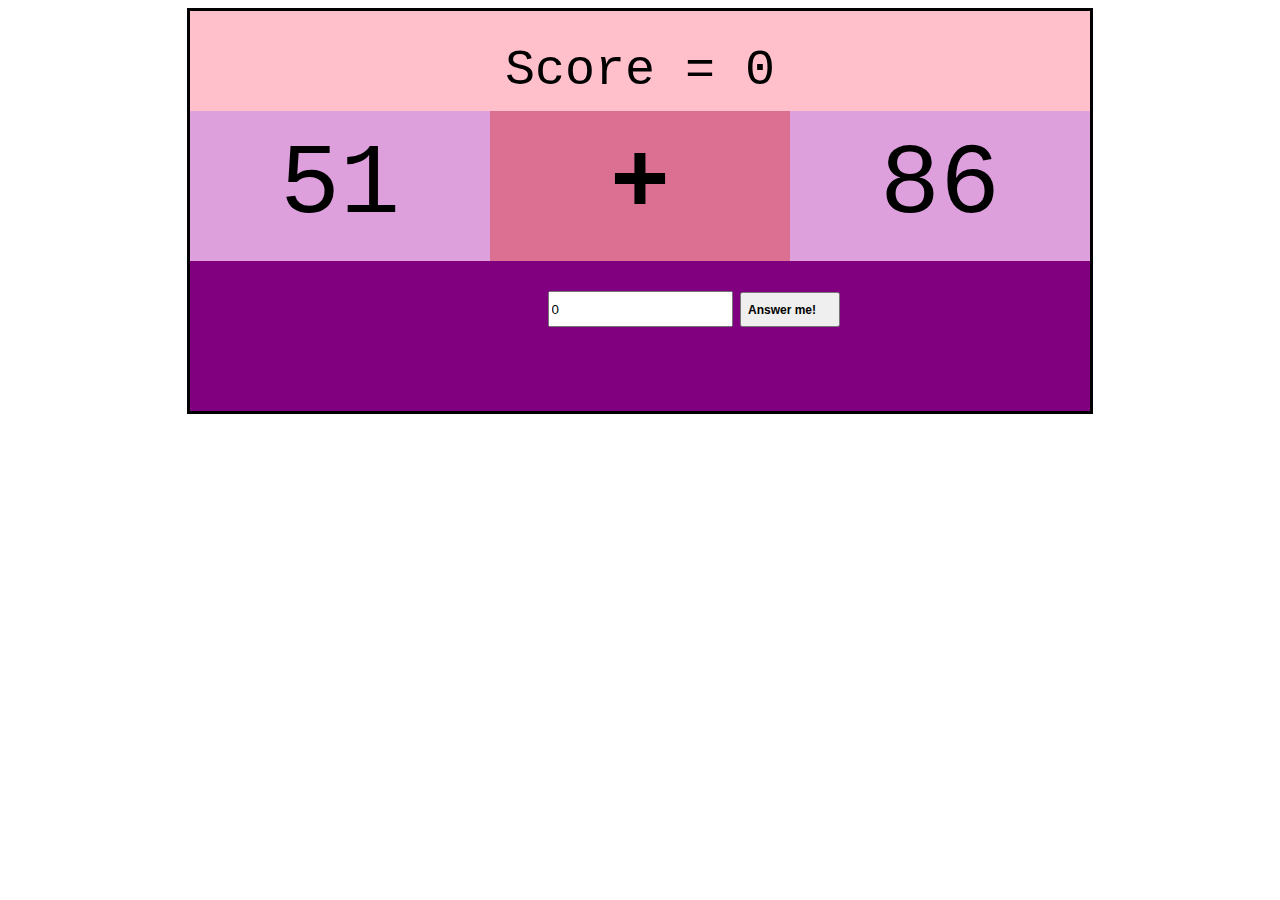
<file: Week 5 Rekenspelletje/index.html>
<!DOCTYPE html>
<html>

<head>
  <meta charset="utf-8" >
  <meta http-equiv="X-UA-Compatible" content="IE=edge" >
  <title>Rekenspelletje</title>
  <meta name="viewport" content="width=device-width, initial-scale=1" >
  <link rel="stylesheet" type="text/css" media="screen" href="Style.css" >
  <script src="JavaScriptCode.js"></script>
</head>

<body onload="load()">
  <div class="container-box">
    <div class="container-box-child">
      <p id="p1">Score = </p>
    </div>
    <div class="container-box-child" id="first"></div>
    <div class="container-box-child" id="second"></div>
    <div class="container-box-child" id="third"></div>
    <div class="container-box-child">
      <div class="textbox">
        <input type="text" onkeypress="return onlyNumberKey(event)" id="text" >
      </div>
      <button id="button">
        <h1>Answer me!</h1>
      </button>
    </div>
  </div>
  <script>
    function onlyNumberKey(evt) {
      var ASCIICode = (evt.which) ? evt.which : evt.keyCode
      if (ASCIICode > 31 && (ASCIICode < 48 || ASCIICode > 57))
        return false;
      return true;
    }
  </script>
</body>

</html>
</file>
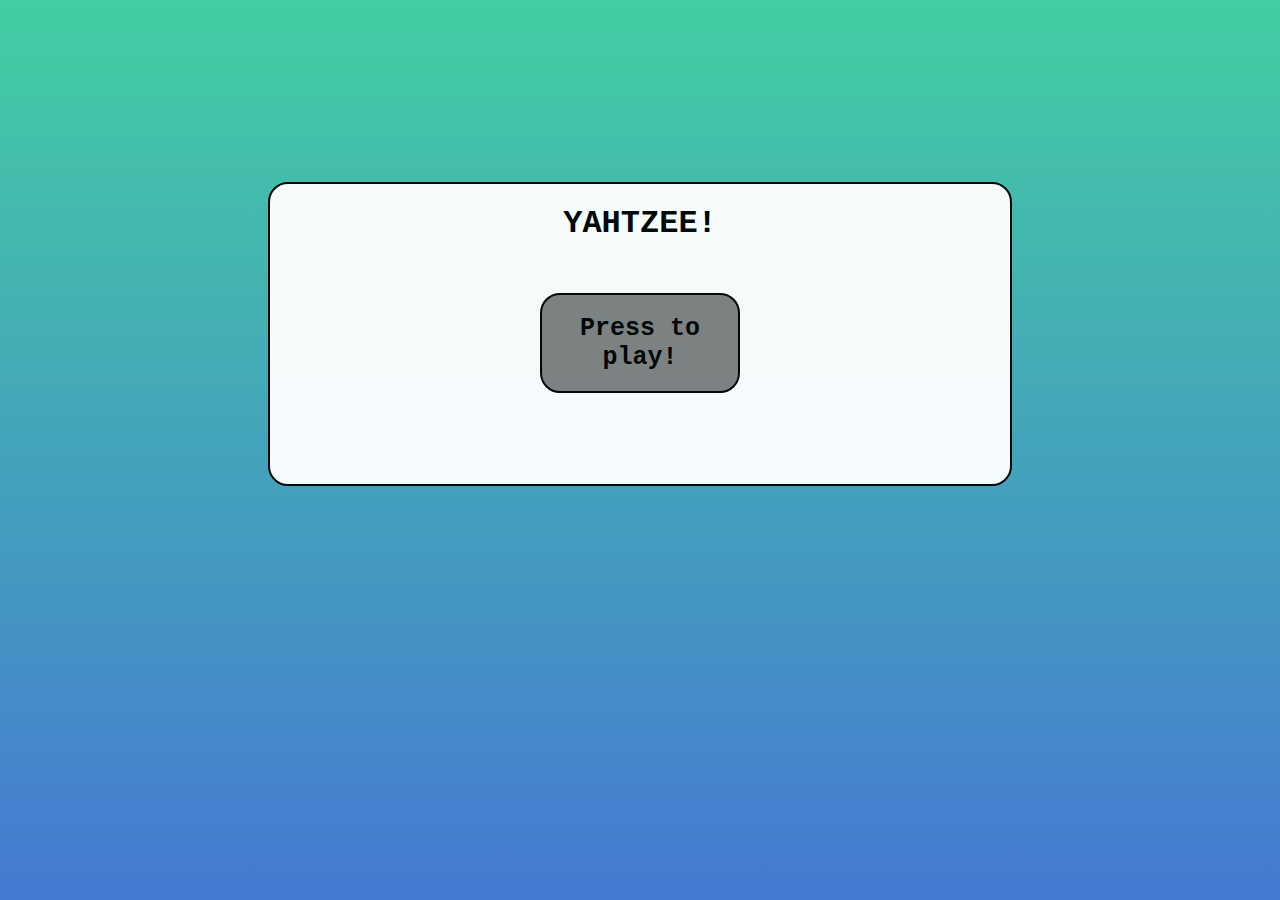
<file: YAHTZEE!/index.html>
<!DOCTYPE html>
<html>

<head>
  <meta charset='utf-8'>
  <meta http-equiv='X-UA-Compatible' content='IE=edge'>
  <title>Yahtzee!</title>
  <meta name='viewport' content='width=device-width, initial-scale=1'>
  <link rel='stylesheet' type='text/css' media='screen' href='style.css'>
  <link rel="icon" href="images/six.png">
</head>

<body>
  <div class="Error" id="opacity" disabled>
    <div class="player1" id="player1" disable>
      <h1 class="Yahtzee" style="background: cyan">Player 1</h1>
      <div class="grid-container">

        <div class="grid-item">aces</div>
        <div class="grid-itemB"></div>
        <div class="grid-itemC" onclick="checkNumbers(1), totalPoints()" id="score1" >0</div>

        <div class="grid-item">twos</div>
        <div class="grid-itemB" id = "green1"></div>
        <div class="grid-itemC" onclick="checkNumbers(2), totalPoints()" id="score2" >0</div>

        <div class="grid-item">threes</div>
        <div class="grid-itemB" id = "green2"></div>
        <div class="grid-itemC" onclick="checkNumbers(3), totalPoints()" id="score3" >0</div>

        <div class="grid-item">fours</div>
        <div class="grid-itemB" id = "green3"></div>
        <div class="grid-itemC" onclick="checkNumbers(4), totalPoints()" id="score4" >0</div>

        <div class="grid-item">fives</div>
        <div class="grid-itemB" id = "green4"></div>
        <div class="grid-itemC" onclick="checkNumbers(5), totalPoints()" id="score5" >0</div>

        <div class="grid-item">sixes</div>
        <div class="grid-itemB" id = "green5"></div>
        <div class="grid-itemC" onclick="checkNumbers(6), totalPoints()" id="score6" >0</div>

        <div class="grid-item">Bonus</div>
        <div class="grid-itemB" id = "green6"></div>
        <div class="grid-itemC" id="Bonus" onload="bonus()">0</div>

        <div class="grid-item">total points</div>
        <div class="grid-itemB"></div>
        <div class="grid-itemC" id="total">0</div>

      </div>
      <div class="grid-containerb">

        <div class="grid-item">3 of a kind</div>
        <div class="grid-itemB"></div>
        <div class="grid-itemC" onclick="ofKind(3), totalPointsBottom()" id="scoreBottom1">0</div>

        <div class="grid-item">4 of a kind</div>
        <div class="grid-itemB"></div>
        <div class="grid-itemC" onclick="ofKind(4), totalPointsBottom()" id="scoreBottom2">0</div>

        <div class="grid-item">Full house</div>
        <div class="grid-itemB"></div>
        <div class="grid-itemC" onclick="fullHouse(), totalPointsBottom()" id="scoreBottom3" >0</div>

        <div class="grid-item">small straight</div>
        <div class="grid-itemB"></div>
        <div class="grid-itemC" onclick="smallSTR(), totalPointsBottom()" id="scoreBottom4" >0</div>

        <div class="grid-item">large straight</div>
        <div class="grid-itemB"></div>
        <div class="grid-itemC" onclick="bigSTR(), totalPointsBottom()" id="scoreBottom5" >0</div>

        <div class="grid-item">Yahtzee</div>
        <div class="grid-itemB"></div>
        <div class="grid-itemC" onclick="Yahtzee(), totalPointsBottom()" id="scoreBottom6">0</div>

        <div class="grid-item">Chance</div>
        <div class="grid-itemB"></div>
        <div class="grid-itemC" onclick="Chance(), totalPointsBottom()" id="scoreBottom7">0</div>

        <div class="grid-item">Total points</div>
        <div class="grid-itemB"></div>
        <div class="grid-itemC" id="totalBottom">0</div>

      </div>
      <div class="grid-containerc">
        <div class="grid-item">top section total</div>
        <div class="grid-itemB"></div>
        <div class="grid-itemC2" id="topTotal">0</div>

        <div class="grid-item">bottom section total</div>
        <div class="grid-itemB"></div>
        <div class="grid-itemC2" id="bottomTotal">0</div>

        <div class="grid-item">Grand total</div>
        <div class="grid-itemB"></div>
        <div class="grid-itemC2" id="grandTotal" onload="grandTotal()">0</div>
      </div>
    </div>

<!-------Player 2------->

    <div class="player2" id="player2" disable>
      <h1 class="Yahtzee" style="background: rgb(255, 63, 63)">Player 2</h1>
      <div class="grid-container">

        <div class="grid-item">aces</div>
        <div class="grid-itemB"></div>
        <div class="grid-itemC" onclick="checkNumbers(1), totalPoints()" id="sScore1" >0</div>

        <div class="grid-item">twos</div>
        <div class="grid-itemB"></div>
        <div class="grid-itemC" onclick="checkNumbers(2), totalPoints()" id="sScore2" >0</div>

        <div class="grid-item">threes</div>
        <div class="grid-itemB"></div>
        <div class="grid-itemC" onclick="checkNumbers(3), totalPoints()" id="sScore3" >0</div>

        <div class="grid-item">fours</div>
        <div class="grid-itemB"></div>
        <div class="grid-itemC" onclick="checkNumbers(4), totalPoints()" id="sScore4" >0</div>

        <div class="grid-item">fives</div>
        <div class="grid-itemB"></div>
        <div class="grid-itemC" onclick="checkNumbers(5), totalPoints()" id="sScore5" >0</div>

        <div class="grid-item">sixes</div>
        <div class="grid-itemB"></div>
        <div class="grid-itemC" onclick="checkNumbers(6), totalPoints()" id="sScore6" >0</div>

        <div class="grid-item">Bonus</div>
        <div class="grid-itemB"></div>
        <div class="grid-itemC" id="Bonus2" onload="bonus()">0</div>

        <div class="grid-item">total points</div>
        <div class="grid-itemB"></div>
        <div class="grid-itemC" id="total2">0</div>

      </div>
      <div class="grid-containerb">

        <div class="grid-item">3 of a kind</div>
        <div class="grid-itemB"></div>
        <div class="grid-itemC" onclick="ofKind(3), totalPointsBottom()" id="sScoreBottom1">0</div>

        <div class="grid-item">4 of a kind</div>
        <div class="grid-itemB"></div>
        <div class="grid-itemC" onclick="ofKind(4), totalPointsBottom()" id="sScoreBottom2">0</div>

        <div class="grid-item">Full house</div>
        <div class="grid-itemB"></div>
        <div class="grid-itemC" onclick="fullHouse(), totalPointsBottom()" id="sScoreBottom3" >0</div>

        <div class="grid-item">small straight</div>
        <div class="grid-itemB"></div>
        <div class="grid-itemC" onclick="smallSTR(), totalPointsBottom()" id="sScoreBottom4" >0</div>

        <div class="grid-item">large straight</div>
        <div class="grid-itemB"></div>
        <div class="grid-itemC" onclick="bigSTR(), totalPointsBottom()" id="sScoreBottom5" >0</div>

        <div class="grid-item">Yahtzee</div>
        <div class="grid-itemB"></div>
        <div class="grid-itemC" onclick="Yahtzee(5), totalPointsBottom()" id="sScoreBottom6">0</div>

        <div class="grid-item">Chance</div>
        <div class="grid-itemB"></div>
        <div class="grid-itemC" onclick="Chance(), totalPointsBottom()" id="sScoreBottom7">0</div>

        <div class="grid-item">Total points</div>
        <div class="grid-itemB"></div>
        <div class="grid-itemC" id="totalBottom2">0</div>

      </div>
      <div class="grid-containerc">
        <div class="grid-item">top section total</div>
        <div class="grid-itemB"></div>
        <div class="grid-itemC2" id="topTotal2">0</div>

        <div class="grid-item">bottom section total</div>
        <div class="grid-itemB"></div>
        <div class="grid-itemC2" id="bottomTotal2">0</div>

        <div class="grid-item">Grand total</div>
        <div class="grid-itemB"></div>
        <div class="grid-itemC2" id="grandTotal2" onload="grandTotal()">0</div>
      </div>
    </div>


    <div class="scoreboard">
      <h2 class="player1score" id="player1score"></h2>
      <h2 class="rounds" id="rounds">round 1</h2>
      <h2 class="player2score" id="player2score"></h2>
    </div>

    <div class="playArea">
      <h2 class="tries" id="display">tries : 3</h2>
      <h1>Press the dice to keep them</h1>
      <div class="diceArea">
        <img class="dice dice1" draggable="false" id="dice1" onclick="holdDice(0)" src="images/blankspace.png">
        <img class="dice dice2" draggable="false" id="dice2" onclick="holdDice(1)" src="images/blankspace.png">
        <img class="dice dice3" draggable="false" id="dice3" onclick="holdDice(2)" src="images/blankspace.png">
        <img class="dice dice4" draggable="false" id="dice4" onclick="holdDice(3)" src="images/blankspace.png">
        <img class="dice dice5" draggable="false" id="dice5" onclick="holdDice(4)" src="images/blankspace.png">
      </div>
      <h1></h1>
      <button class="try" id="try" onclick="rollDice()" disabled>Roll !</button>
      <button class="reset-btn" onclick="restart()">Reset</button>
    </div>
  </div>
  <h1 class="errorMessage">Please make the webpage bigger</h1>

  <div class="play" id="play">
    <div class="press">
      <h1 class="">Yahtzee!</h1>
      <button class="press2play" id="pressed" onclick="play()">Press to play!</button>
    </div>
  </div>

  <script type="text/javascript" src="script.js"></script>
</body>

</html>
</file>
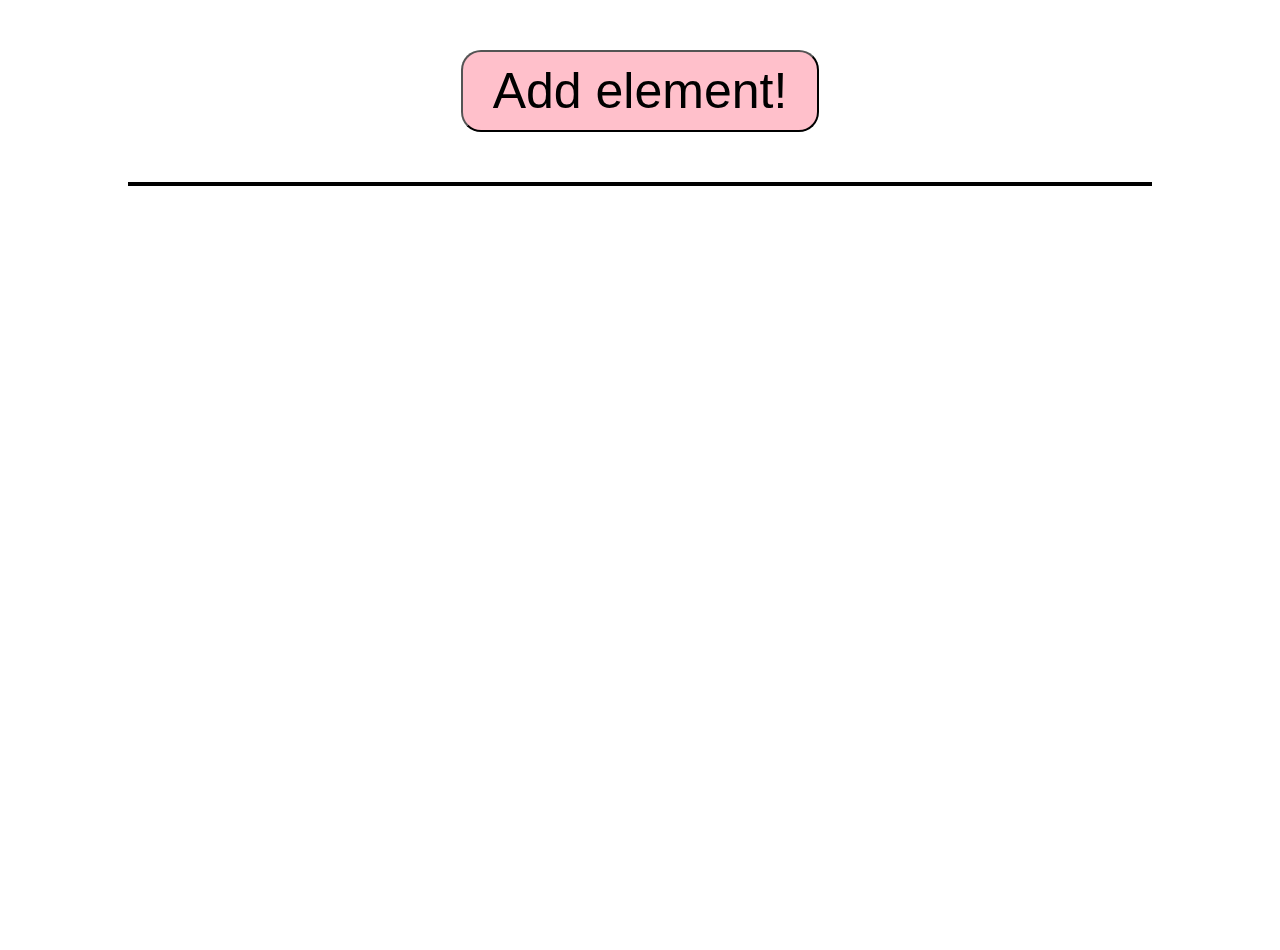
<file: Javascript Toets/Opdracht 10 JS/test.html>
<!DOCTYPE html>
<html lang="en">
    <head>
        <meta charset="UTF-8">
        <meta name="viewport" content="width=device-width, initial-scale=1.0">
        <meta http-equiv="X-UA-Compatible" content="IE=edge, chrome=1">

        <link rel="stylesheet" href="style.css">
        <link rel="shortcut icon" type="image/png" href="#">
        
        <title>Javascript-toets</title>
        <meta name="description" content="Javascript-toets">

    </head>
    <body>
        <div class="button-container">
            <button class="button-container__item button" onclick="randomNumber()">Add element!</button>
        </div>
        <div class="container">
            
        </div>
        <script src="script.js"></script>
    </body>
</html>
</file>
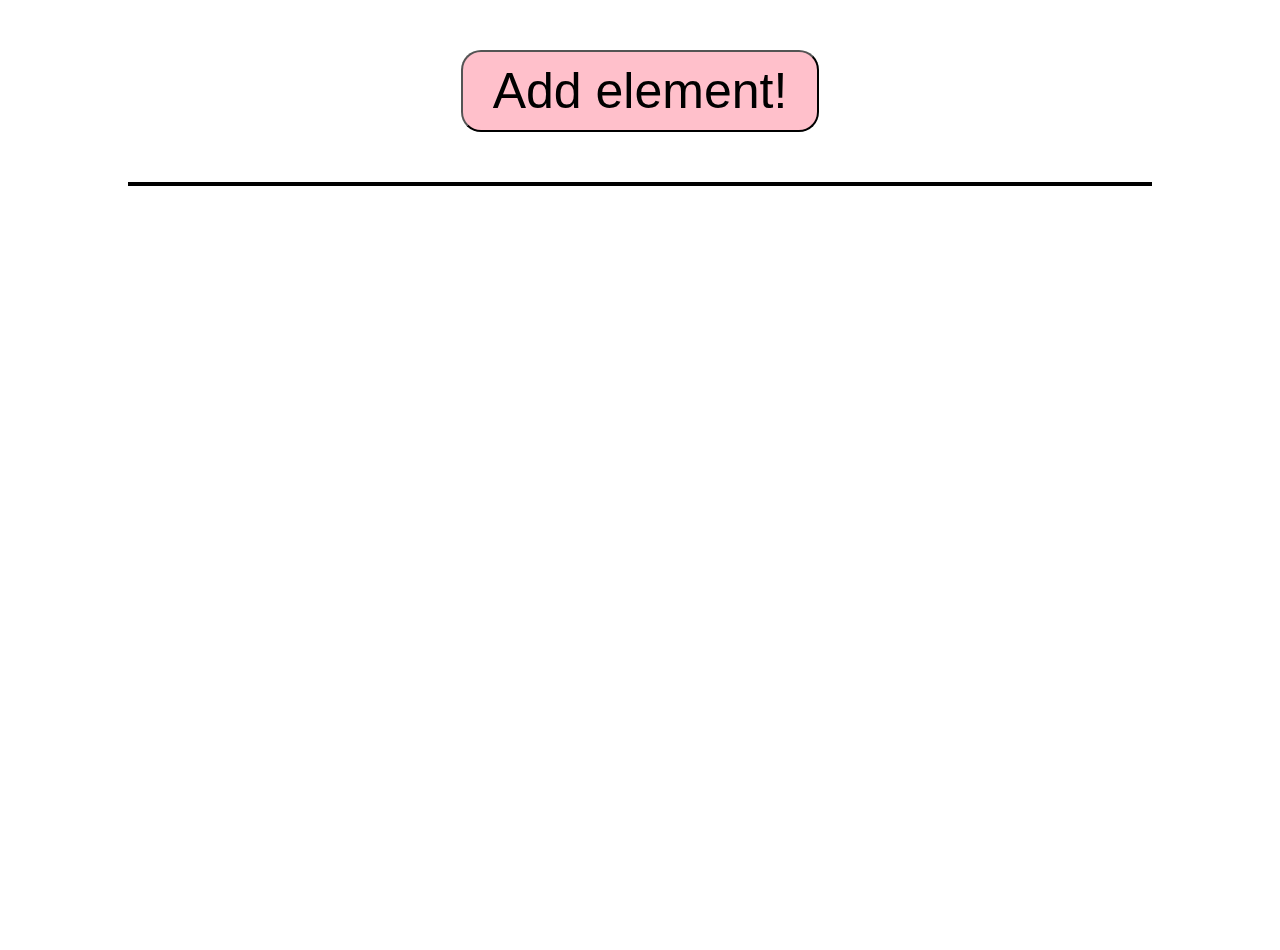
<file: Javascript Toets/Opdracht 6 JS/test.html>
<!DOCTYPE html>
<html lang="en">
    <head>
        <meta charset="UTF-8">
        <meta name="viewport" content="width=device-width, initial-scale=1.0">
        <meta http-equiv="X-UA-Compatible" content="IE=edge, chrome=1">

        <link rel="stylesheet" href="style.css">
        <link rel="shortcut icon" type="image/png" href="#">
        
        <title>Javascript-toets</title>
        <meta name="description" content="Javascript-toets">

    </head>
    <body>
        <div class="button-container">
            <button class="button-container__item button" onclick="addDiv()">Add element!</button>
        </div>
        <div class="container">
            
        </div>
        <script src="script.js"></script>
    </body>
</html>
</file>
<file: Week 5 Rekenspelletje/Style.css>
html {
    text-align: center;
}

.container-box {
    display: flex;
    flex-wrap: wrap;
    justify-content: center;
    margin-left: auto;
    margin-right: auto;
    font-size: 50px;
    font-family: courier;
    width: 900px;
    height: 400px;
    border: 3px solid black;
}

.container-box-child:nth-child(1) {
    background-color: pink;
    height: 100px;
    width: 900px;
    ;
    text-align: center;
    line-height: 20px;
}

.container-box-child:nth-child(2) {
    background-color: plum;
    height: 150px;
    width: 300px;
    line-height: 150px;
    font-size: 100px;
}

.container-box-child:nth-child(3) {
    background-color: palevioletred;
    height: 150px;
    width: 300px;
    line-height: 150px;
    font-size: 100px;
    font-weight: bold;
}

.container-box-child:nth-child(4) {
    background-color: plum;
    height: 150px;
    width: 300px;
    line-height: 150px;
    font-size: 100px;
}

.container-box-child:nth-child(5) {
    background-color: purple;
    height: 150px;
    width: 900px;
}

#text {
    margin-left: auto;
    margin-right: auto;
    margin-top: 30px;
    height: 30px;
    display: flex;
}

#button {
    display: flex;
    margin-left: auto;
    margin-right: 250px;
    margin-top: -35px;
    width: 100px;
    height: 35px;
    font-size: 6px;
    text-align: center;
}
</file>
<file: YAHTZEE!/style.css>
html {
    font-family: courier;
    text-transform: uppercase;
}

body {
    background: linear-gradient(#43cea2, #4568dc);
    background-size: 1920px 1080px;
    margin: 0;
    padding: 0;
    overflow: hidden;
}

.player1 {
    position: relative;
    top: -10px;
    float: left;
}

.player2 {
    position: relative;
    top: -10px;
    float: right;
}

.Yahtzee {
    position: relative;
    top: 10px;
    left: 5px;
    width: 292px;
    padding: 10px;
    font-size: 25px;
    text-align: center;
    border: 2px solid black;
    background-color: white;
}

.grid-container {
    display: grid;
    grid-template-columns: auto auto auto;
    width: 312px;
    border: 2px solid black;
    margin: 5px;
}

.grid-containerb {
    display: grid;
    grid-template-columns: auto auto auto;
    width: 312px;
    border: 2px solid black;
    margin: 5px;
}

.grid-containerc {
    display: grid;
    grid-template-columns: auto auto auto;
    width: 312px;
    border: 2px solid black;
    margin: 5px;
}

.grid-item {
    width: 170px;
    padding: 8.5px;
    font-size: 10px;
    text-align: left;
    background-color: white;
    font-weight: bold;
    border-bottom: 1px solid black;
}

.grid-itemB {
    width: 49px;
    padding: 8.5px;
    font-size: 10px;
    text-align: left;
    background-color: rgb(47, 255, 99);
    border-bottom: 1px solid black;
}

.grid-itemC {
    color: gray;
    width: 42px;
    padding: 8.5px;
    font-size: 10px;
    text-align: left;
    background-color: rgb(252, 240, 218);
    border-bottom: 1px solid black;
    font-weight: bold;
    cursor: pointer;
    transition: all 1s ease;
}

.grid-itemC:hover {
    width: 55px;
    background-color: rgb(219, 204, 176);
    border-right: 2px solid black;
}

.grid-itemC2 {
    width: 42px;
    padding: 8.5px;
    font-size: 10px;
    text-align: left;
    background-color: orangered;
    border-bottom: 1px solid black;
    font-weight: bold;
}

.grid-itemC:nth-child(21) {
    background-color: orangered
}

.grid-itemC:nth-child(24) {
    background-color: orangered
}

.grid-itemC:nth-child(27) {
    background-color: orangered
}

.scoreboard {
    position: relative;
    display: flex;
    margin-left: auto;
    margin-right: auto;
    top: 13px;
    border: 2px solid black;
    border-radius: 25px;
    padding: 10px;
    height: 35px;
    background-color: white;
    line-height: 0px;
    margin: 10px;
}

.rounds {
    margin-left: auto;
    margin-right: auto;
}

.playArea {
    font-family: courier;
    font-size: 10px;
    position: relative;
    margin-left: auto;
    margin-right: auto;
    justify-content: center;
    padding: 20px;
    top: 130px;
    width: 30%;
    text-align: center;
    border: 2px solid black;
    border-radius: 25px;
    background-color: white;
}

.dice {
    border: 2.5px solid black;
    border-radius: 20px;
    cursor: pointer;
}

.try {
    background-color: lime;
    cursor: pointer;
    padding: 10px 32px;
    border-radius: 25px;
    color: white;
    margin: 5px;
}

.try:active {
    background-color: rgb(0, 241, 61);
}

.reset-btn {
    background: red;
    cursor: pointer;
    padding: 10px 32px;
    border-radius: 25px;
    color: white;
    margin: 5px;
}

.reset-btn:active {
    background-color: rgb(234, 0, 0);
}

.Error {
    visibility: visible;
    margin-top: -15px;
}

.errorMessage {
    visibility: hidden;
    position: relative;
    top: -400px;
    text-align: center;
    color: #ff0000;
    font-size: 50px;
    width: 100%;
}

.play {
    text-align: center;
    opacity: 95%;
    position: relative;
    margin-left: auto;
    margin-right: auto;
    background-color: white;
    width: 740.3px;
    height: 300px;
    top: -320px;
    border: 2px solid black;
    border-radius: 20px;
}

.press2play {
    position: relative;
    width: 200px;
    height: 100px;
    top: 30px;
    background-color: gray;
    border: 2px solid black;
    border-radius: 20px;
    font-family: courier;
    font-size: 25px;
    font-weight: bold;
    cursor: pointer;
}
.press2play:hover{
    background-color: rgb(103, 102, 102);
}
#scoreBottom7, #sScoreBottom7 {
    background-color: rgb(252, 240, 218);
}

#Bonus, #Bonus2, #total, #total2, #totalBottom, #totalBottom2{
    color: black;
}

.press2play:active {
    background-color: rgb(91, 90, 90)
}

@media only screen and (max-width: 992px) {
    .grid-item {
        width: 50px;
        height: 12px;
        line-height: 21px;
        text-align: center;
    }

    .grid-container {
        width: 195px
    }

    .grid-containerb {
        width: 195px
    }

    .grid-containerc {
        width: 195px
    }

    .Yahtzee {
        width: 175px;
    }
}

@media only screen and (max-width: 758px) {
    .Error {
        width: 580px;
        visibility: hidden;
    }

    .errorMessage {
        visibility: visible;
    }
}
</file>
<file: Javascript Toets/Opdracht 10 JS/style.css>
:root {
    --board-primary-color: rgba(191, 128, 64, 1);
    --background-primary-color: rgba(1, 1, 1, 1);
}
*, *:after, *:before {
    margin: 0;
    padding: 0;
    box-sizing: inherit;
}
html {
    box-sizing: border-box;
    font-size: 62.5%; /* 10px */
    
}
body {
    font-family: 'Courier new', monospace;
    line-height: 1.7;
    letter-spacing: 0.1rem;
    word-spacing: 0.1rem;
    
    min-height: 100vh;
    min-width: 100vw;
    
    display: flex;
    flex-direction: column;
    justify-content: flex-start;
    align-items: center;
    
    margin-top: 5rem;
}
.button-container {
    display: flex;
    margin-bottom: 5rem;
    
}
.button {
    padding: 1rem 3rem;
    font-size: 5rem;
    background-color: pink;
    border-radius: 2rem;
    cursor: pointer;
}
.container {
    border: 2px solid black;
    width: 80vw;
    
    display: flex;
    justify-content: flex-start;
    align-items: center;
    flex-wrap: wrap;
    
}
.container__item {
    flex: 0 0 calc(100%/7);
    padding: 2rem;
        font-size: 3rem;
    
    display: flex;
    justify-content: center;
    align-items: center;
}
.container__item:nth-child(5n){background-color: red;}
.container__item:nth-child(5n+1){background-color: blue;}
.container__item:nth-child(5n+2){background-color: green;}
.container__item:nth-child(5n+3){background-color: yellow;}
.container__item:nth-child(5n+4){background-color: purple;}
</file>
<file: Javascript Toets/Opdracht 6 JS/style.css>
:root {
    --board-primary-color: rgba(191, 128, 64, 1);
    --background-primary-color: rgba(1, 1, 1, 1);
}
*, *:after, *:before {
    margin: 0;
    padding: 0;
    box-sizing: inherit;
}
html {
    box-sizing: border-box;
    font-size: 62.5%; /* 10px */
    
}
body {
    font-family: 'Courier new', monospace;
    line-height: 1.7;
    letter-spacing: 0.1rem;
    word-spacing: 0.1rem;
    
    min-height: 100vh;
    min-width: 100vw;
    
    display: flex;
    flex-direction: column;
    justify-content: flex-start;
    align-items: center;
    
    margin-top: 5rem;
}
.button-container {
    display: flex;
    margin-bottom: 5rem;
    
}
.button {
    padding: 1rem 3rem;
    font-size: 5rem;
    background-color: pink;
    border-radius: 2rem;
}
.container {
    border: 2px solid black;
    width: 80vw;
    
    display: flex;
    justify-content: flex-start;
    align-items: center;
    flex-wrap: wrap;
    
}
.container__item {
    flex: 0 0 calc(100%/7);
    padding: 2rem;
        font-size: 3rem;
    
    display: flex;
    justify-content: center;
    align-items: center;
}
.container__item:nth-child(5n){background-color: red;}
.container__item:nth-child(5n+1){background-color: blue;}
.container__item:nth-child(5n+2){background-color: green;}
.container__item:nth-child(5n+3){background-color: yellow;}
.container__item:nth-child(5n+4){background-color: purple;}
</file>
